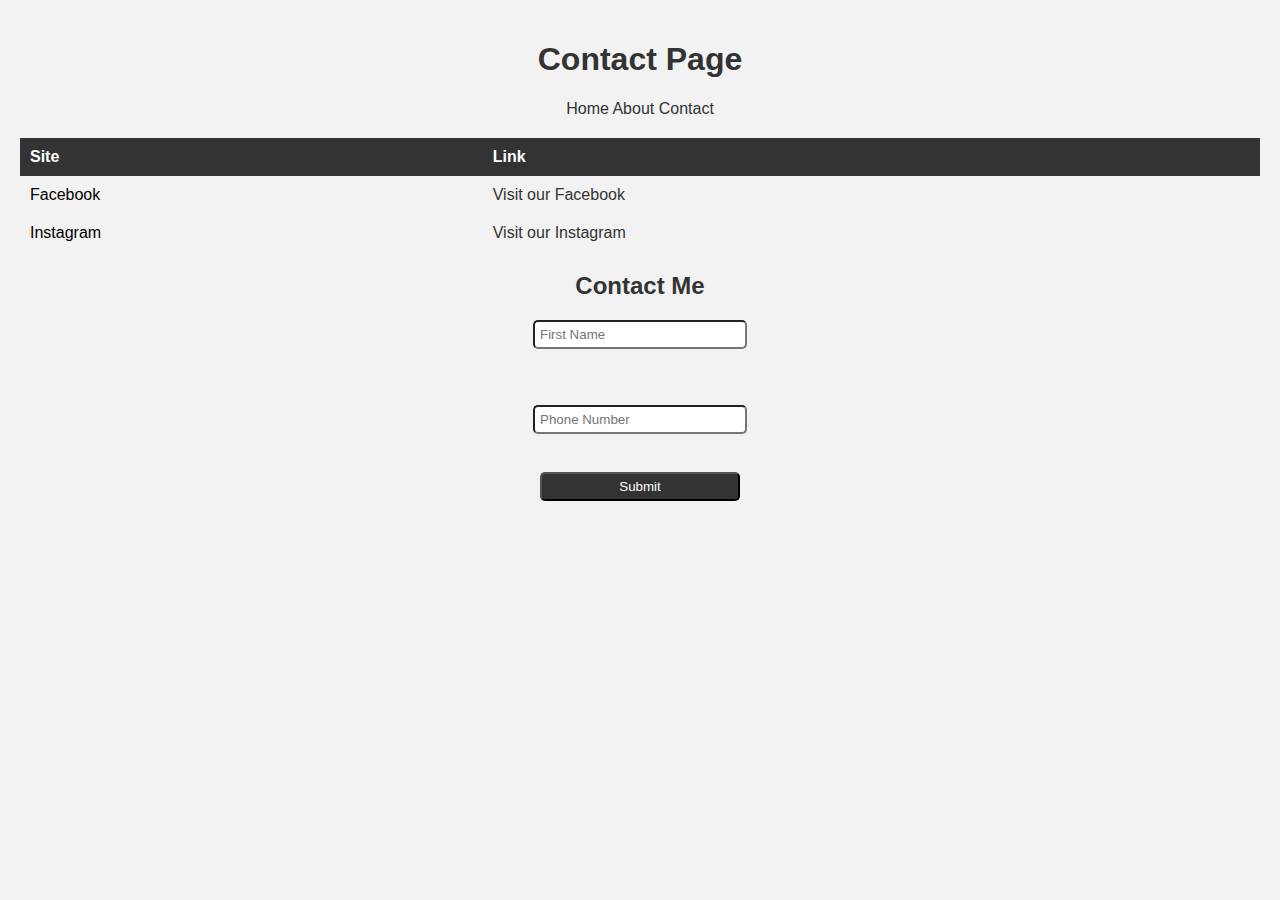
<file: contact.html>
<!DOCTYPE html>
<html lang="en">
<head>
    <meta charset="UTF-8">
    <meta http-equiv="X-UA-Compatible" content="IE=edge">
    <meta name="viewport" content="width=device-width, initial-scale=1.0">
    <title>Document</title>
    <link rel="stylesheet" href="styles.css">
</head>
<body class="center">
    <h1>Contact Page</h1>

    <div>
        <a href="index.html">Home</a>
        <a href="about.html">About</a>
        <a href="contact.html">Contact</a>
    </div>
    <table class="align">
        <tr class="align">   
            <th>Site</th>
            <th>Link</th>
        </tr>
        <tr>
            <td>Facebook</td>
            <td><a href="#">Visit our Facebook</a></td>
        </tr>
        <tr>    
            <td>Instagram</td>
            <td><a href="#">Visit our Instagram</a></td>
        </tr>

    </table>    

    <form>
        <h2>Contact Me</h2>
        <input type="text" name="firstName" placeholder="First Name"><br
        <input type="text" name="lastName" placeholder="Last Name"><br> 
        <input type="text" name="phone" placeholder="Phone Number"><br>
        <input type="submit" value="Submit">
    </form>
   
</body>
</html>
</file>
<file: styles.css>
body {
    font-family: Arial, sans-serif;
    margin: 0;
    padding: 20px;
    background-color: #f2f2f2;
  }
  
  h1 {
    color: #333;
  }
  
  h2, h3 {
    color: #333;
    margin-top: 20px;
  }
  
  p {
    color: #666;
  }
  
  div {
    margin-bottom: 20px;
  }
  .homepage {

    text-align: center;
  }

  .hp {
        display: block;
        margin-left: auto;
        margin-right: auto;
        height: auto;
      }
  
#about{
    text-align: center;

}

.center{
    text-align: center;
}

.align {
    text-align: center;
}
  a {
    text-decoration: none;
    color: #333;
  }
  
  img {
    height: 250px;
    margin-bottom: 20px;
  }
  
  table {
    width: 100%;
    border-collapse: collapse;
    margin-bottom: 20px;
  }
  
  th, td {
    padding: 10px;
    text-align: left;
  }
  
  th {
    background-color: #333;
    color: #fff;
  }
  
  tr:nth-child(even) {
    background-color: #f2f2f2;
  }
  
  tr:hover {
    background-color: #ddd;
  }
  
  form {
    text-align: center;
    margin-top: 20px;
  }
  
  input[type="text"], input[type="submit"] {
    display: block;
    margin: 10px auto;
    padding: 5px;
    width: 200px;
    border-radius: 5px;
  }
  
  input[type="submit"] {
    background-color: #333;
    color: #fff;
    cursor: pointer;
  }
</file>
